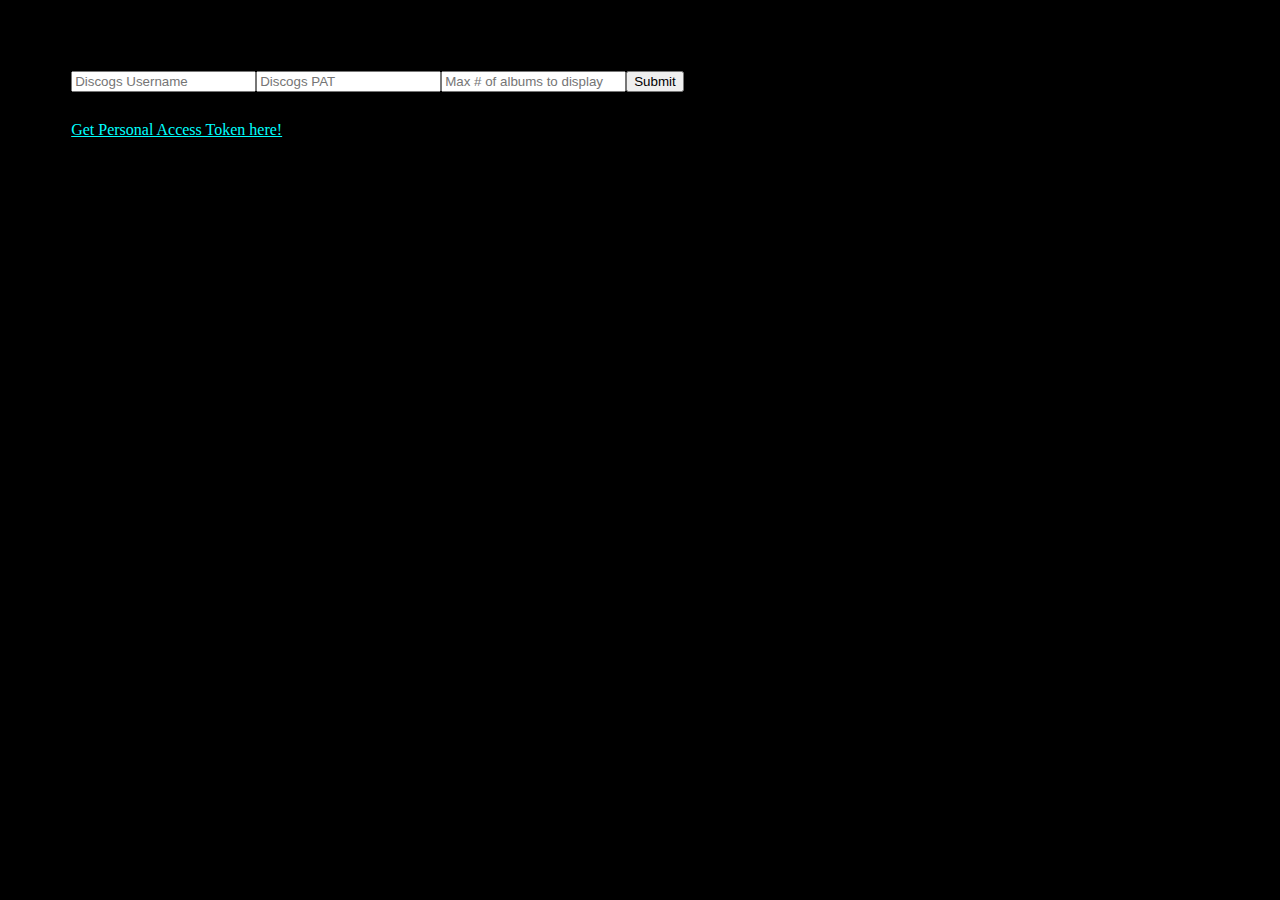
<file: index.html>
<html>

<head>
    <link rel="stylesheet" href="./src/style.css">
    <script type="text/javascript">
        let key = undefined;
        let userName = undefined;
        let numberAlbums = 25;
    </script>
    <!-- <script src="./src/keys.js"></script> -->
    <script src="./src/index.js"></script>
    <script src="./src/auth.js"></script>
    <title>ABC Discogs Utility</title>
    <link rel="icon" href="./images/icons8-music-record-cute-outline-16.png" sizes="16" type="image/x-icon">
    <link rel="icon" href="./images/icons8-music-record-cute-outline-32.png" sizes="32" type="image/x-icon">
    <link rel="icon" href="./images/icons8-music-record-cute-outline-96.png" sizes="96" type="image/x-icon">
</head>

<body>
    <div id="loginForm"></div>
    <div id="tableContainer">
        <table id="thetable">
        </table>
    </div>
    <div id="footer">
        <p>Lovingly Crafted by Reese Chamberlain, Bruno Aguiar, and Ashton MacKenzie</p>
        <p>
            <a target="_blank" href="https://icons8.com/icon/48750/music-record">Music Record</a> favicon by <a
                target="_blank" href="https://icons8.com">Icons8</a>
        </p>
    </div>
</body>

</html>
</file>
<file: src/style.css>
body {
  background-color: black;
}

.coverImage {
  display: block;
  object-fit: cover;
  max-width: 100%;
  width: 100%;
  transition: 0.2s;
}

.albumCell {
  width: 20%;
  border-style: solid;
  border-color: white;
  border-width: 1px;
  position: relative;
}

.albumCell:hover .coverImage {
  opacity: 0.5
}

.albumCell:hover .overlayText {
  opacity: 1;
}

.tdDetail>img {
  display: block;
  margin-left: auto;
  margin-right: auto;
}

.tdDetail>p {
  color: white;
  text-align: center;
  font-size: x-large;
}

.tdDetail>p>a,
form>a {
  color: aqua;
}

.tdDetail>p>a:visited,
form>a:visited {
  color: aquamarine;
}

form {
  padding-top: 5%;
  padding-left: 5%;
}

form>a {
  display: block;
  padding-top: 2.4%;
}

.div,
.overlayText {
  color: white;
  opacity: 0;
  transition: 0.2s;
  position: absolute;
  top: 0;
  left: 10;
}

#thetable {
  table-layout: fixed;
  margin-bottom: 80px;
}

#footer {
  color: rgb(133, 133, 133);
  position: fixed;
  bottom: 0px;
  margin-bottom: 1%;
  margin-left: 5%;
  text-align: top;
  background-color: rgba(100, 100, 100, 0.3);
  visibility: hidden;
}

#footer a {
  color: rgb(133, 133, 133)
}

#footer>p {
  margin: 5px;
}
</file>
